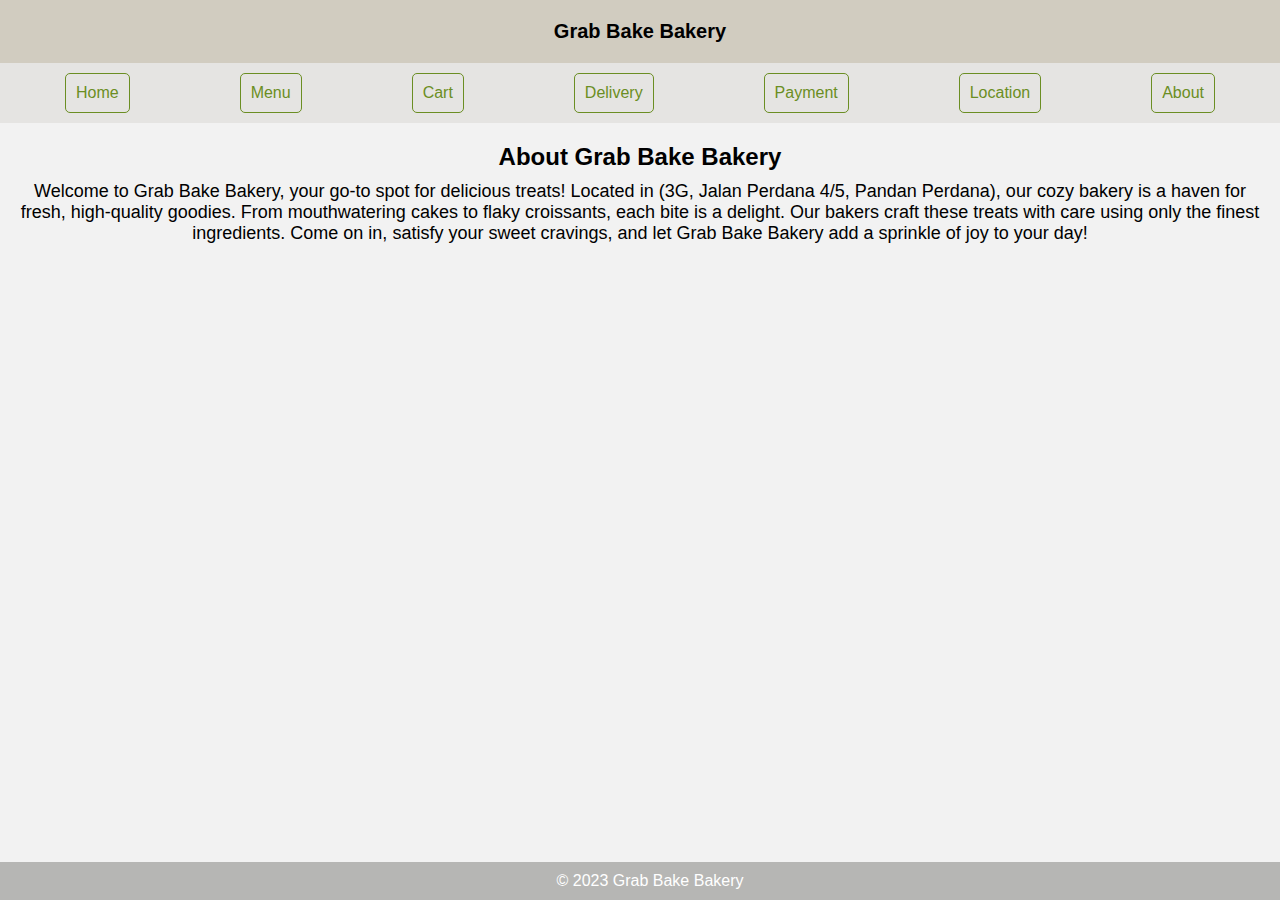
<file: About.html>
<!DOCTYPE html>
<html lang="en">
<head>
    <meta charset="UTF-8">
    <meta name="viewport" content="width=device-width, initial-scale=1.0">
    <title>About - Grab Bake Bakery</title>
    <link href="https://fonts.googleapis.com/css2?family=Roboto:wght@400&display=swap" rel="stylesheet">
    <link rel="stylesheet" href="Style.css">
    <style>
        /* Add your CSS styles for the Cart page here */
    </style>
</head>
<body>
    <header>
        <h1 style="font-size: 20px;"><strong>Grab Bake Bakery</strong></h1>
    </header>

    <nav>
        <a href="index.html">Home</a>
        <a href="Menu.html">Menu</a>
        <a href="Cartt.html">Cart</a>
        <a href="Deliveryy.html">Delivery</a>
        <a href="Paymentt.html">Payment</a>
        <a href="location.html">Location</a>
        <a href="About.html">About</a>
    </nav>
    
    <script>
        function scrollToSection(sectionId) {
            document.getElementById(sectionId).scrollIntoView({ behavior: 'smooth' });
        }
    </script>
    

    <section id="about">
        <h2>About Grab Bake Bakery</h2>
        <p>Welcome to Grab Bake Bakery, your go-to spot for delicious treats! Located in (3G, Jalan Perdana 4/5, Pandan Perdana), our cozy bakery is a haven for fresh, high-quality goodies. From mouthwatering cakes to flaky croissants, each bite is a delight. Our bakers craft these treats with care using only the finest ingredients. Come on in, satisfy your sweet cravings, and let Grab Bake Bakery add a sprinkle of joy to your day!</p>
    </section>

    <div id="success-message">
        <p>Payment successful! Thank you for your purchase.</p>
        <span class="close-button" onclick="closeMessage('success-message')">x</span>
    </div>

    <div id="address-message">
        <p>Your address has been saved.</p>
        <span class="close-button" onclick="closeMessage('address-message')">x</span>
    </div>

    <div id="payment-message">
        <p>Payment successful! Thank you for your purchase.</p>
        <span class="close-button" onclick="closeMessage('payment-message')">x</span>
    </div>  


    <footer>
        &copy; 2023 Grab Bake Bakery
    </footer>
</body>
</html>
</file>
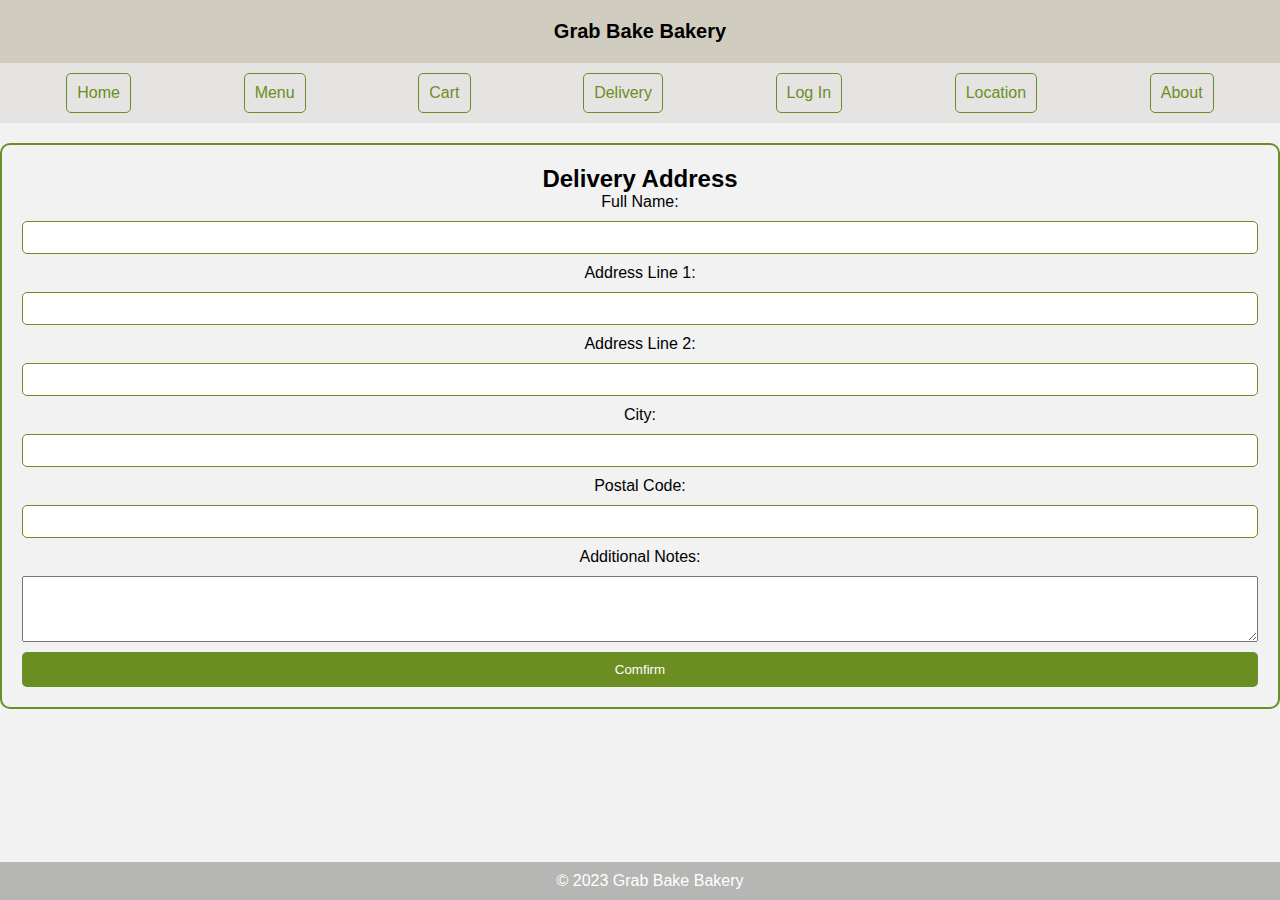
<file: Address.html>
<!DOCTYPE html>
<html lang="en">
<head>
    <meta charset="UTF-8">
    <meta name="viewport" content="width=device-width, initial-scale=1.0">
    <title>Address- Grab Bake Bakery</title>
    <link href="https://fonts.googleapis.com/css2?family=Roboto:wght@400&display=swap" rel="stylesheet">
    <link rel="stylesheet" href="Style.css">
    <style>
        /* Add your CSS styles for the Cart page here */
    </style>
</head>
<body>
    <header>
        <h1 style="font-size: 20px;"><strong>Grab Bake Bakery</strong></h1>
    </header>
    

    
    <nav>
        <a href="index.html">Home</a>
        <a href="Menu.html">Menu</a>
        <a href="Cartt.html">Cart</a>
        <a href="address.html">Delivery</a>
        <a href="adminlogin.html">Log In</a>
        <a href="location.html">Location</a>
        <a href="About.html">About</a>
    </nav>
    
    
        


    <script>
        function scrollToSection(sectionId) {
            document.getElementById(sectionId).scrollIntoView({ behavior: 'smooth' });
        }
    </script>
    

    <section id="address">
        <h2>Delivery Address</h2>
        <form action="payment.php" method="post">
            <label for="fullName">Full Name:</label>
            <input type="text" name="fullName" id="" required>

            <label for="addressLine1">Address Line 1:</label>
            <input type="text" name="addressLine1" id="" required>

            <label for="addressLine2">Address Line 2:</label>
            <input type="text" name="addressLine2" id="" required>

            <label for="city">City:</label>
            <input type="text"  name="city" id="" required>

            <label for="postalCode">Postal Code:</label>
            <input type="text"  name="postalCode" id="" required>

            <label for="notes">Additional Notes:</label>
            <textarea  name="notes" id="" rows="4"></textarea>

            <button class="btn btn-primary w-100 py-3" type="submit" name="payment" value="payment">Comfirm</button>
        </form>
    </section>



    <footer>
        &copy; 2023 Grab Bake Bakery
    </footer>
</body>
</html>
</file>
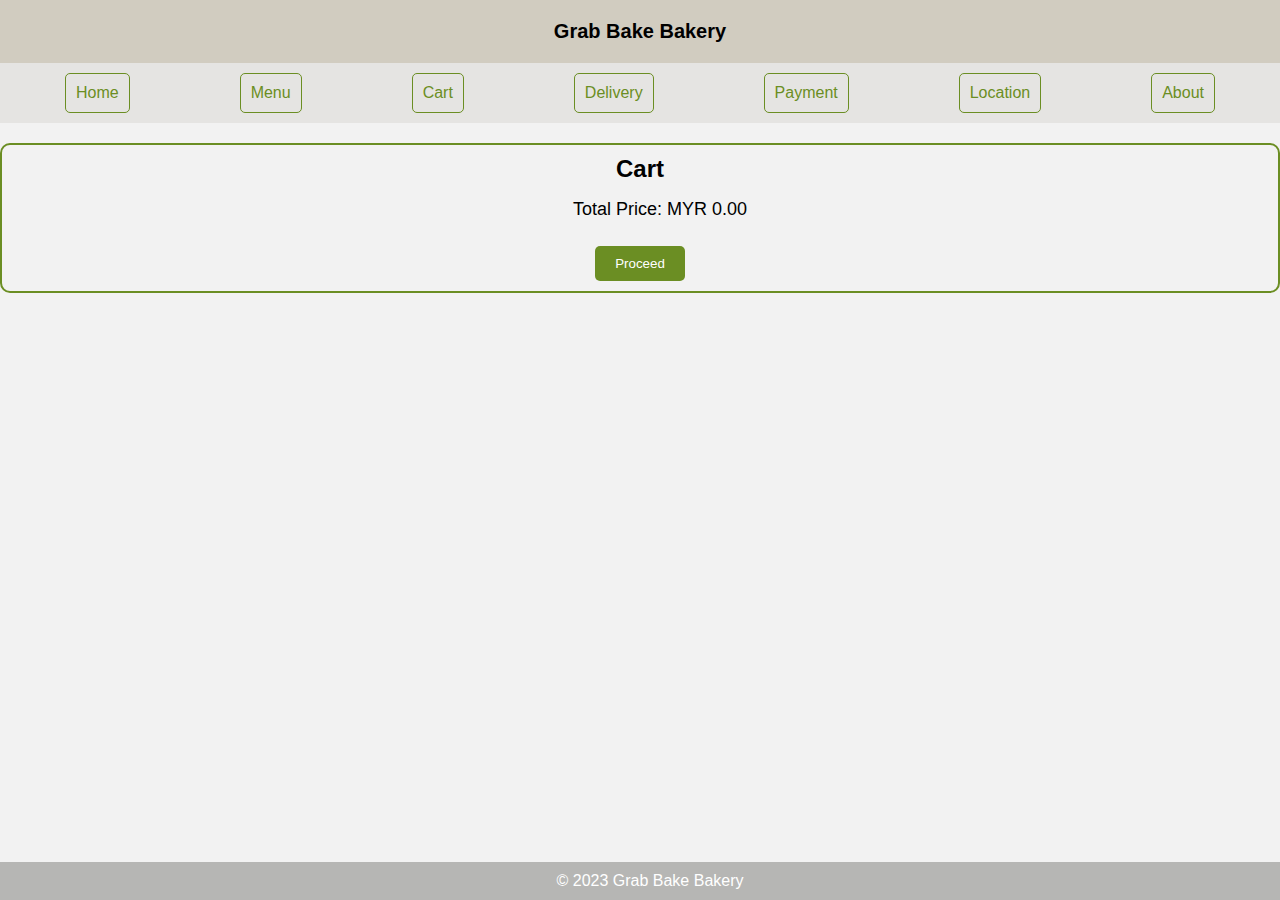
<file: Cartt.html>
<!DOCTYPE html>
<html lang="en">
<head>
    <meta charset="UTF-8">
    <meta name="viewport" content="width=device-width, initial-scale=1.0">
    <title>Cart - Grab Bake Bakery</title>
    <link href="https://fonts.googleapis.com/css2?family=Roboto:wght@400&display=swap" rel="stylesheet">
    <link rel="stylesheet" href="Style.css">
    
    <style>
        /* Add your CSS styles for the Cart page here */
        .cart-item {
            border: 1px solid #6b8e23;
            padding: 10px;
            margin: 10px 0;
            border-radius: 5px;
            display: flex;
            justify-content: space-between;
            align-items: center;
        }

        .cart-item-name {
            flex: 1; /* Takes up the available space */
        }

        .cart-item-price {
            margin-left: 20px; /* Add some spacing between name and price */
        }

        .proceed-button {
            background-color: #6b8e23;
            color: #fff;
            margin-top: 10px;
            padding: 10px 20px;
            border: none;
            border-radius: 5px;
            cursor: pointer;
        }

        .discard-button {
            background-color: #ae1d3a;
            color: #fff;
        }
    </style>
</head>
<body>
    <header>
        <h1 style="font-size: 20px;"><strong>Grab Bake Bakery</strong></h1>
    </header>

    <nav>
        <a href="index.html">Home</a>
        <a href="Menu.html">Menu</a>
        <a href="Cartt.html">Cart</a>
        <a href="Deliveryy.html">Delivery</a>
        <a href="Paymentt.html">Payment</a>
        <a href="location.html">Location</a>
        <a href="About.html">About</a>
    </nav>

    <script>
        function scrollToSection(sectionId) {
            document.getElementById(sectionId).scrollIntoView({ behavior: 'smooth' });
        }
    </script>

    <section id="cart">
        <h2>Cart</h2>
        <ul id="cart-list">
            <!-- Cart items will be displayed here by JavaScript -->
        </ul>
        <button class="proceed-button" onclick="proceedToAddress()">Proceed</button>
    </section>

    <footer>
        &copy; 2023 Grab Bake Bakery
    </footer>

    <script>
        // Initialize cart array and retrieve cart data from local storage
        var cart = JSON.parse(localStorage.getItem('cart')) || [];

        // Function to add an item to the cart
        function addToCart(itemName, itemPrice) {
            var item = {
                name: itemName,
                price: itemPrice
            };
            cart.push(item);

            // Save the updated cart in local storage
            localStorage.setItem('cart', JSON.stringify(cart));

            // Update the cart display
            displayCart();
        }

        // Function to display the cart
        function displayCart() {
            var cartList = document.getElementById('cart-list');
            cartList.innerHTML = ''; // Clear the existing list

            var totalPrice = 0;

            cart.forEach(function (item, index) {
                var listItem = document.createElement('li');
                listItem.textContent = item.name + ' - MYR ' + item.price.toFixed(2);
                cartList.appendChild(listItem);

                totalPrice += item.price;

                var discardButton = document.createElement('button');
                discardButton.textContent = 'Discard';
                discardButton.onclick = function () {
                    discardFromCart(index);
                };
                listItem.appendChild(discardButton);
            });

            // Display the total price
            var totalPriceElement = document.createElement('p');
            totalPriceElement.textContent = 'Total Price: MYR ' + totalPrice.toFixed(2);
            cartList.appendChild(totalPriceElement);
        }

        // Function to remove an item from the cart
        function discardFromCart(index) {
            cart.splice(index, 1);

            // Save the updated cart in local storage
            localStorage.setItem('cart', JSON.stringify(cart));

            // Update the cart display
            displayCart();
        }

      // Function to scroll to the address section
function proceedToAddress() {
    // Directly proceed to the address page
    window.location.href = "Address.html";
}


        // Call displayCart to initially display any existing cart items
        displayCart();
    </script>
</body>
</html>
</file>
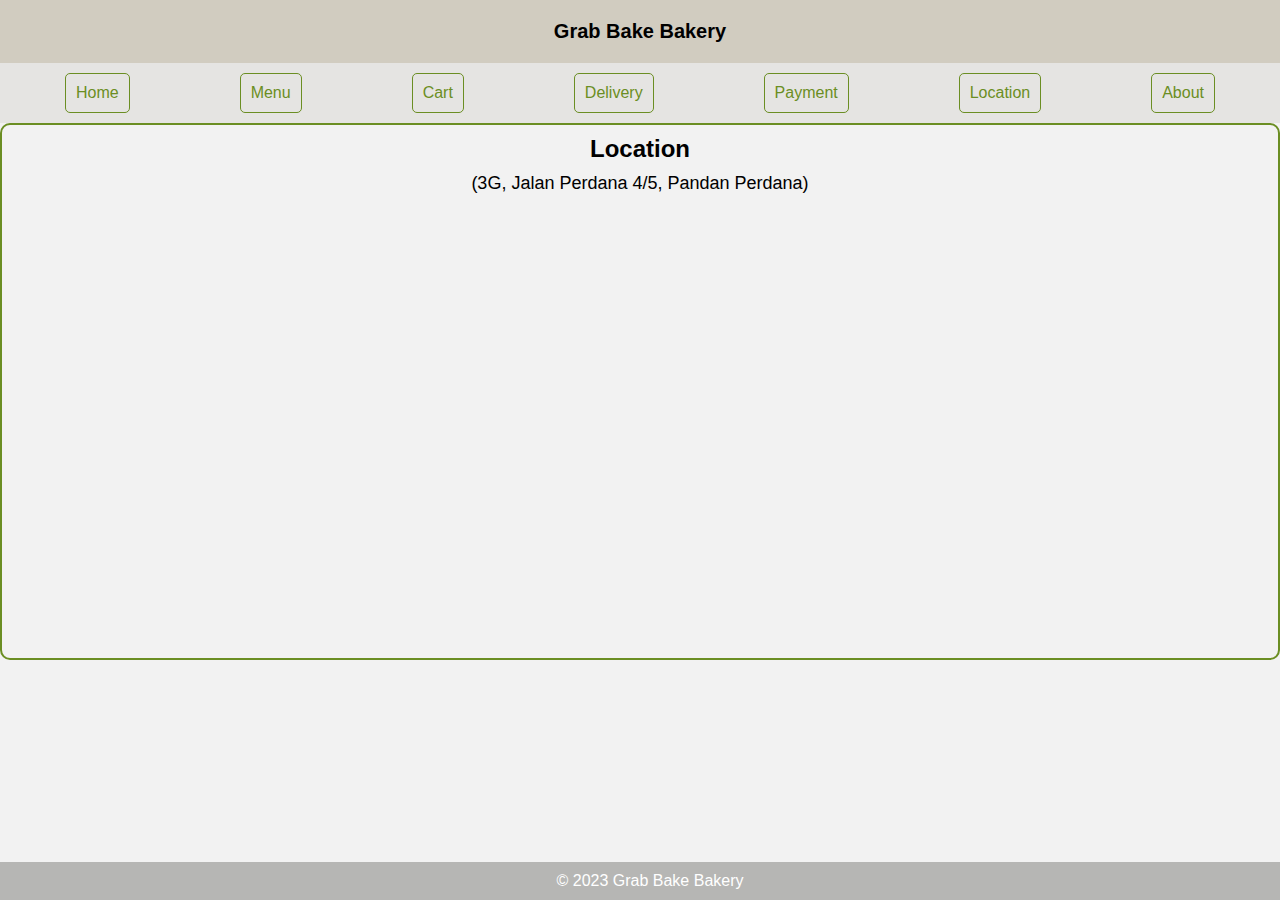
<file: location.html>
<!DOCTYPE html>
<html lang="en">
<head>
    <meta charset="UTF-8">
    <meta name="viewport" content="width=device-width, initial-scale=1.0">
    <title>Location - Grab Bake Bakery</title>
    <link href="https://fonts.googleapis.com/css2?family=Roboto:wght@400&display=swap" rel="stylesheet">
    <link rel="stylesheet" href="Style.css">
    <style>
        /* Add your CSS styles for the Cart page here */
    </style>
</head>
<body>
    <header>
        <h1 style="font-size: 20px;"><strong>Grab Bake Bakery</strong></h1>
    </header>
    

    
        
    <nav>
        <a href="index.html">Home</a>
        <a href="Menu.html">Menu</a>
        <a href="Cartt.html">Cart</a>
        <a href="Deliveryy.html">Delivery</a>
        <a href="Paymentt.html">Payment</a>
        <a href="location.html">Location</a>
        <a href="About.html">About</a>
    </nav>
    

    <script>
        function scrollToSection(sectionId) {
            document.getElementById(sectionId).scrollIntoView({ behavior: 'smooth' });
        }
    </script>
    

    <section id="location">
        <h2>Location</h2>
        <p>(3G, Jalan Perdana 4/5, Pandan Perdana)</p>
        <iframe src="https://www.google.com/maps/embed?pb=!1m18!1m12!1m3!1d3983.905507030131!2d101.74314369999999!3d3.1196925999999996!2m3!1f0!2f0!3f0!3m2!1i1024!2i768!4f13.1!3m3!1m2!1s0x31cc367ae57ce7bb%3A0x93dc9c2123b3966!2s3g%2C%20Jalan%20Perdana%204%2F5%2C%20Pandan%20Perdana%2C%2055300%20Kuala%20Lumpur%2C%20Selangor!5e0!3m2!1sen!2smy!4v1697611545040!5m2!1sen!2smy" width="600" height="450" style="border:0;" allowfullscreen="" loading="lazy" referrerpolicy="no-referrer-when-downgrade"></iframe>
    </section>


    <footer>
        &copy; 2023 Grab Bake Bakery
    </footer>
</body>
</html>
</file>
<file: Style.css>
body {
    font-family: 'Roboto', sans-serif;
    background-color: #FFF5EE; /* Beige color */
    margin: 0;
    padding: 0;
}

/* Add your existing styles here */
/* Reset some default styles */
body, h1, h2, h3, p {
    margin: 0;
    padding: 0;
}

/* Set the background color and font for the body */
body {
    font-family: 'Roboto', sans-serif;
    background-color: #FFF5EE; /* Beige color */
    margin: 0;
    padding: 0;
}

/* Style the header section */
header {
    background-color: #B6B6B4; /* Soft color for header */
    padding: 20px;
    text-align: center;
}

/* Style the navigation menu */
nav {
    display: flex;
    justify-content: space-around;
    background-color: #E5E4E2; /* Soft color for navigation */
    padding: 10px;
}

nav a {
    border: 1px solid #3B3131; /* Border color for options */
    padding: 10px;
    margin: 0 10px; /* More space between options */
    text-decoration: none;
    color: #3B3131; /* Text color for options */
    border-radius: 5px;
}

nav a:hover {
    background-color:#3B3131; /* Background color on hover */
    color: #fff; /* Text color on hover */
}

/* Add your CSS styles for the homepage here */
body {
    text-align: center; /* Center align the content */
    padding: 20px; /* Add spacing around the content */
}

section {
    padding: 20px;
}

.title {
    font-size: 36px;
    color: #6b8e23;
    font-weight: bold;
}
.homepage-image {
    max-width: 100%;
}


header {
    background-color: #d1ccc0;
    padding: 20px;
    text-align: center;
}

h1 {
    font-size: 2.5em;
    margin: 0;
}

.description {
    font-size: 1.2em;
    text-align: center;
    margin: 20px 0;
}

.homepage-container {
    padding: 40px; /* Add padding to the container */
    margin-top: 50px; /* Add top margin for spacing */
    text-align: center; /* Center align the content */
    color: #fff; /* Set text color to white for better visibility */
}

/* Apply styles to the background container */
.background-container {
    background-color: rgba(255, 255, 255, 0.7); /* Add a semi-transparent white background for text readability */
    background-image: url("C:\Users\user\Downloads\WhatsApp Image 2023-11-01 at 23.01.11.jpeg");
    background-size: cover;
    background-position: center;
    background-repeat: no-repeat;
    height: 100vh; /* 100% viewport height for full-screen container */
    display: flex;
    align-items: center;
    justify-content: center;
    flex-direction: column;
    text-align: center;
}

/* Style the content within the container */
.content {
    background-color: rgba(255, 255, 255, 0.7); /* Add a semi-transparent white background for text readability */
    padding: 20px;
    border-radius: 10px;
    text-align: center;
}

/* Style the heading */
.content h1 {
    font-size: 36px; /* Adjust the font size as needed */
    color: #333; /* Text color */
}

/* Style the description text */
.content p {
    font-size: 18px; /* Adjust the font size as needed */
    color: #333; /* Text color */
}


/* Styles for the "View Menu" button */
.content button {
    background-color: #6b8e23;
    color: #fff;
    padding: 10px 20px;
    border: none;
    border-radius: 5px;
    cursor: pointer;
}



.super-large-text {
    font-size: 48px; /* Increase font size for the title */
}

.large-text {
    font-size: 36px; /* Increase font size for the heading */
}

p {
    font-size: 18px; /* Increase font size for the description */
}

.description-text {
    font-size: 18px; /* Increase font size for the description */
    margin: 30px 0; /* Add spacing above and below the description */
}

.view-menu-button {
    display: inline-block; /* Display the button as a block element */
    background-color: #6b8e23; /* Button background color */
    color: #fff; /* Button text color */
    padding: 10px 20px; /* Button padding */
    border: none; /* Remove button border */
    border-radius: 5px; /* Add border radius for rounded corners */
    text-decoration: none; /* Remove underlines from the link */
    font-weight: bold; /* Make the text bold */
    margin-top: 20px; /* Add top margin for spacing */
}

footer {
    position: fixed;
    bottom: 0;
    left: 0;
    width: 100%;
    background-color: #B6B6B4; /* Set your desired color */
    padding: 10px;
    text-align: center;
    color: #fff; /* Set text color to white for better visibility */
    z-index: 1000; /* Set a higher z-index to ensure it stays above other elements */
}


/* Footer styles (if needed) */
footer {
    background-color: #d1ccc0;
    padding: 10px;
    text-align: center;
}


nav a {
    border: 1px solid #6b8e23; /* Border color for options */
    padding: 10px;
    margin: 0 10px; /* More space between options */
    text-decoration: none;
    color: #6b8e23; /* Text color for options */
    border-radius: 5px;
}

section {
    padding: 20px;
}

#menu {
    display: grid;
    grid-template-columns: repeat(2, 1fr); /* 2 columns */
    grid-template-rows: repeat(3, auto); /* 3 rows */
    gap: 20px;
    border: 2px solid #6b8e23; /* Border for menu items */
    border-radius: 10px; /* Rounded corners */
    padding: 20px;
}

.menu-item {
    border: 1px solid #6b8e23;
    padding: 10px;
    margin-bottom: 10px;
    border-radius: 5px;
    margin-right: 10px; /* Add space between menu items */
}



.menu-item img {
    max-width: 100%;
}

.menu-item button {
    background-color: #6b8e23;
    color: #fff;
    padding: 8px 16px;
    border: none;
    border-radius: 5px;
    cursor: pointer;
}

.menu-item button:hover {
    background-color: #4b6e17;
}

.delivery-options, .payment-options {
    margin-top: 10px;
}

#location {
    border: 2px solid #6b8e23; /* Border for location section */
    border-radius: 10px; /* Rounded corners */
    padding: 10px;
}

#cart {
    border: 2px solid #6b8e23; /* Border for cart section */
    border-radius: 10px; /* Rounded corners */
    padding: 10px;
    margin-top: 20px;
}

.cart-item {
    display: grid;
    justify-content: space-between;
    border: 1px solid #6b8e23; /* Add a border for cart items */
    padding: 10px;
    margin: 10px 0;
    border-radius: 5px;
}

.cart-item button {
    background-color: #ff6b6b; /* Red color for discard button */
    color: #fff;
    padding: 8px 16px;
    border: none;
    border-radius: 5px;
    cursor: pointer;
}

.cart-item button:hover {
    background-color: #d9534f; /* Darker red on hover */
}
.menu-item {
    border: 1px solid #9f5151;
    padding: 10px;
    margin-bottom: 10px;
}

.menu-item button {
    background-color: #6b8e23;
    color: #fff;
    border: none;
    padding: 5px 10px;
    cursor: pointer;
}

#buy-now, #checkout {
    background-color: #6b8e23;
    color: #fff;
    padding: 10px 20px;
    border: none;
    border-radius: 5px;
    cursor: pointer;
}

#buy-now:hover, #checkout:hover {
    background-color: #6b8e23;
    ;
}

/* Login Style.css */
body {
    background-color: #f0f0f0; /* Background color for the whole page */
    font-family: 'Roboto', sans-serif;
}

/* Header style */
.header {
    background-color: #92553b; /* Header background color */
    text-align: center;
    padding: 20px;
    color: #fff; /* Header text color */
}

/* Input field style */
.input-group label {
    display: block;
    margin: 10px 0;
    color: #333; /* Input label color */
}

.input-group input {
    width: 100%;
    padding: 10px;
    margin: 5px 0;
    border: 1px solid #ccc; /* Input border color */
    border-radius: 5px;
}

/* Submit button style */
.input-group button {
    background-color: #92553b; /* Button background color */
    color: #fff; /* Button text color */
    border: none;
    padding: 10px 20px;
    border-radius: 5px;
    cursor: pointer;
}

.input-group button:hover {
    background-color: #877823; /* Button background color on hover */
}

/* Sign up link style */
p {
    margin-top: 10px;
    text-align: center;
}

p a {
    color: #9e3e3e; /* Sign-up link color */
    text-decoration: none;
}

p a:hover {
    text-decoration: underline;
}

/* Add your CSS styles for the registration form here */
body {
    font-family: Arial, sans-serif;
    background-color: #f2f2f2; /* Background color of your website */
    margin: 0;
    padding: 0;
}

.header {
    text-align: center;
    background-color: #6b8e23; /* Header background color */
    color: #fff; /* Header text color */
    padding: 20px;
}


.input-group {
    margin: 10px 0;
}

.input-group label {
    display: block;
    margin-bottom: 5px;
}

.input-group input {
    width: 100%;
    padding: 10px;
    border: 1px solid #ccc;
    border-radius: 5px;
}

.btn {
    background-color: #6b8e23; /* Button background color */
    color: #fff; /* Button text color */
    padding: 10px 20px;
    border: none;
    border-radius: 5px;
    cursor: pointer;
}

.btn:hover {
    background-color: #4b6920; /* Button background color on hover */
}


#payment {
    border: 2px solid #6b8e23; /* Border for payment section */
    border-radius: 10px; /* Rounded corners */
    padding: 20px;
    margin-top: 20px;
}

#payment form {
    display: grid;
    gap: 10px;
}

#payment input {
    padding: 8px;
    border: 1px solid #6b8e23;
    border-radius: 5px;
}

#pay-now {
    background-color: #6b8e23;
    color: #fff;
    padding: 10px 20px;
    border: none;
    border-radius: 5px;
    cursor: pointer;
}

#address {
    border: 2px solid #6b8e23; /* Border for address section */
    border-radius: 10px; /* Rounded corners */
    padding: 20px;
    margin-top: 20px;
}

#address form {
    display: grid;
    gap: 10px;
}

#address input {
    padding: 8px;
    border: 1px solid #6b8e23;
    border-radius: 5px;
}

#confirm-order, #confirm-address {
    background-color: #6b8e23;
    color: #fff;
    padding: 10px 20px;
    border: none;
    border-radius: 5px;
    cursor: pointer;
}

#confirm-order:hover, #confirm-address:hover {
    background-color: #6b8e23;

}

#success-message, #address-message, #payment-message {
    display: none;
    background-color: #6b8e23;
    color: #fff;
    padding: 20px;
    border-radius: 10px;
    position: fixed;
    top: 50%;
    left: 50%;
    transform: translate(-50%, -50%);
    z-index: 1000;
}

.close-button {
    position: absolute;
    top: 10px;
    right: 10px;
    color: #fff;
    cursor: pointer;
}

footer {
    background-color: #B6B6B4;
    padding: 10px;
    text-align: center;
}
</file>
